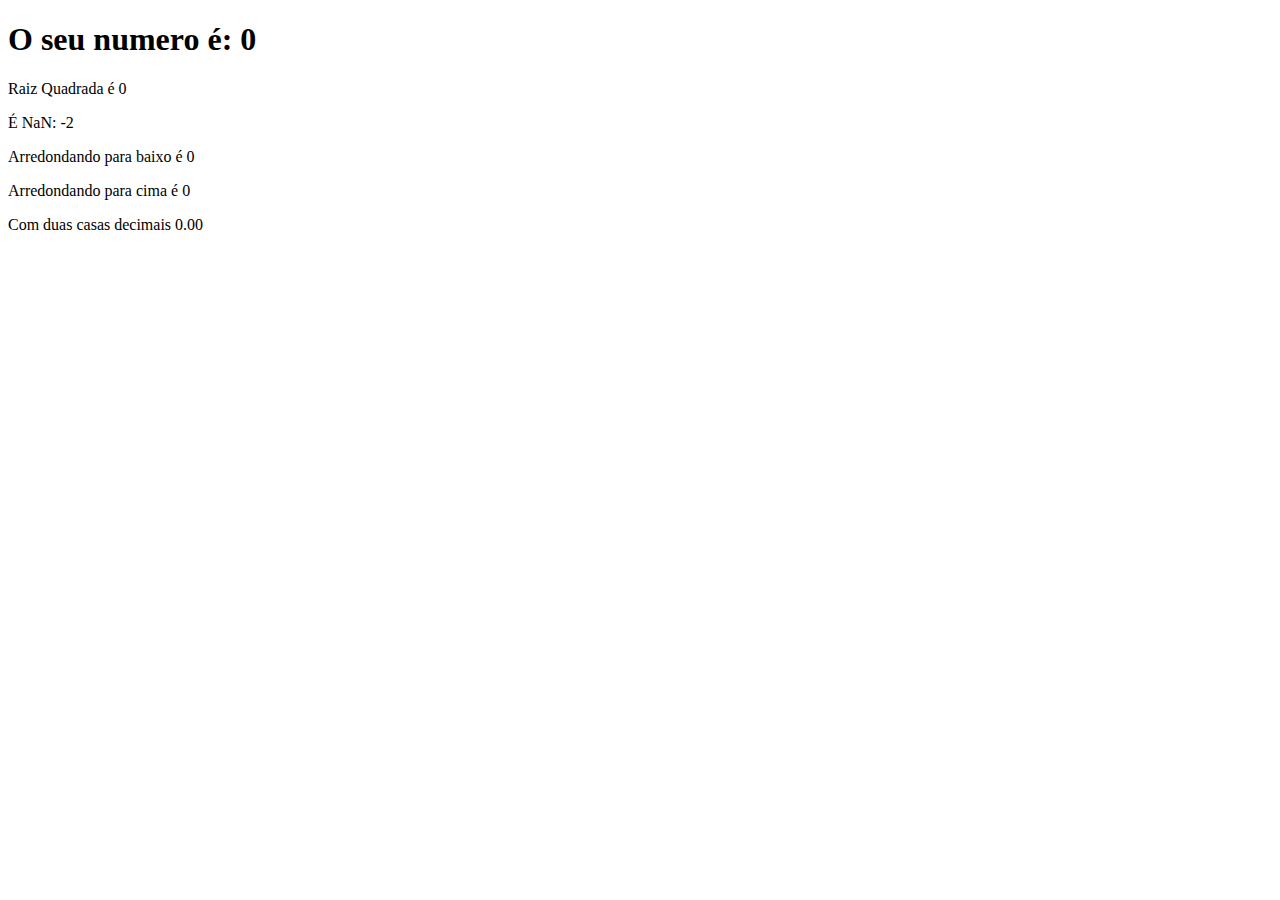
<file: AprendizadoJs/Aula02_Numbers/index.html>
<!DOCTYPE html>
<html lang="en">
<head>
    <meta charset="UTF-8">
    <meta name="viewport" content="width=device-width, initial-scale=1.0">
    <title>Document</title>
</head>
<body>
    <section>
        <h1> O seu numero é: <span id="numero-titulo">>0</span></h1>
        <div id="texto"></div>
</section>

<script src="script.js"></script>
</body>
</html>
</file>
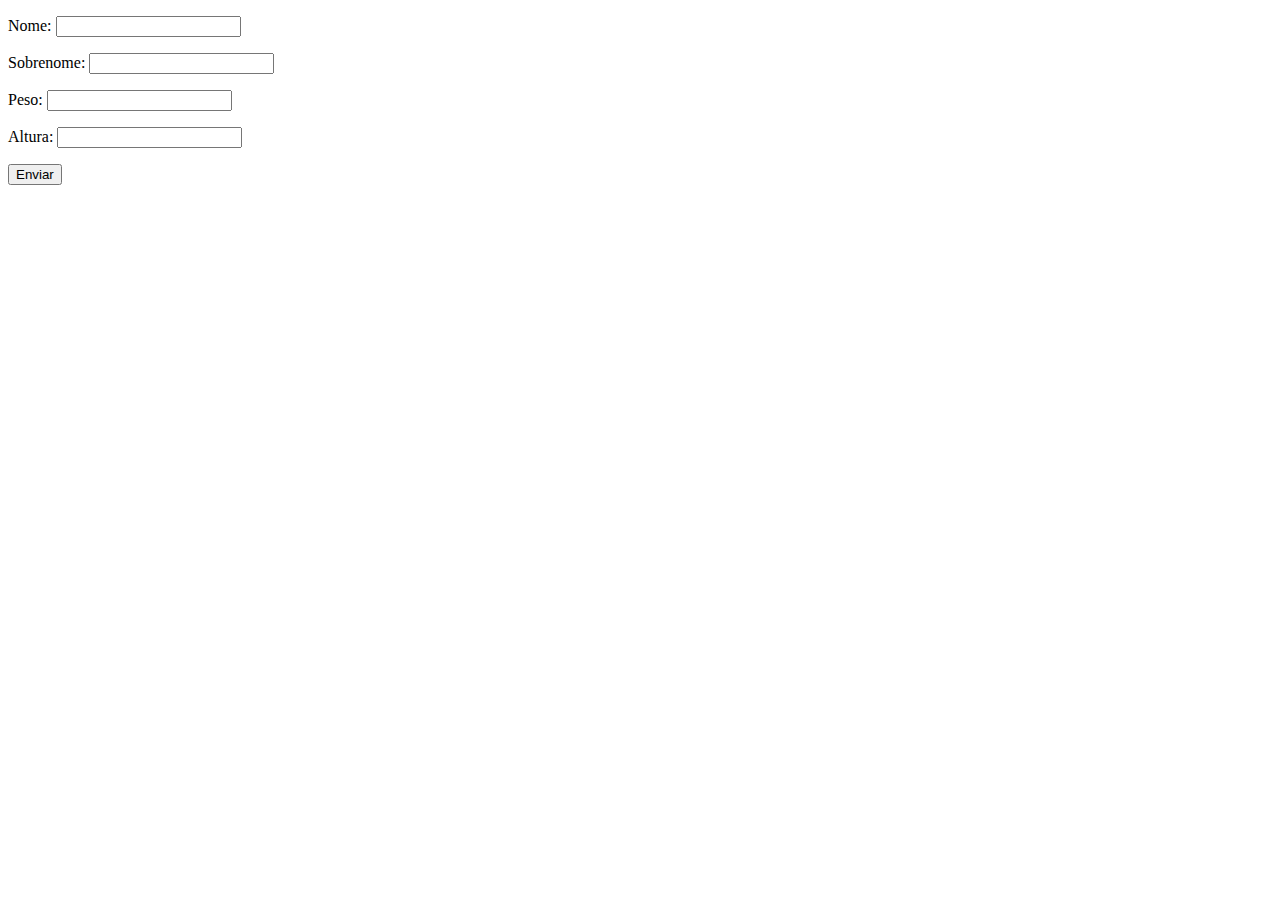
<file: AprendizadoJs/Aula08_Tarefas/index.html>
<!DOCTYPE html>
<html lang="pt-BR">
<head>
    <meta charset="UTF-8">
    <title>Document</title>
</head>
<body>
    <form class="form" action="" method="get">
        <p>Nome: <input type="text" class="nome"></p>
        <p>Sobrenome: <input type="text" class="sobrenome"></p>
        <p>Peso: <input type="text" class="peso"></p>
        <p>Altura: <input type="text" class="altura"></p>
        <button>Enviar</button>
    </form>
    <div class="resultado"></div>

    <script src="index.js"></script>
</body>
</html>
</file>
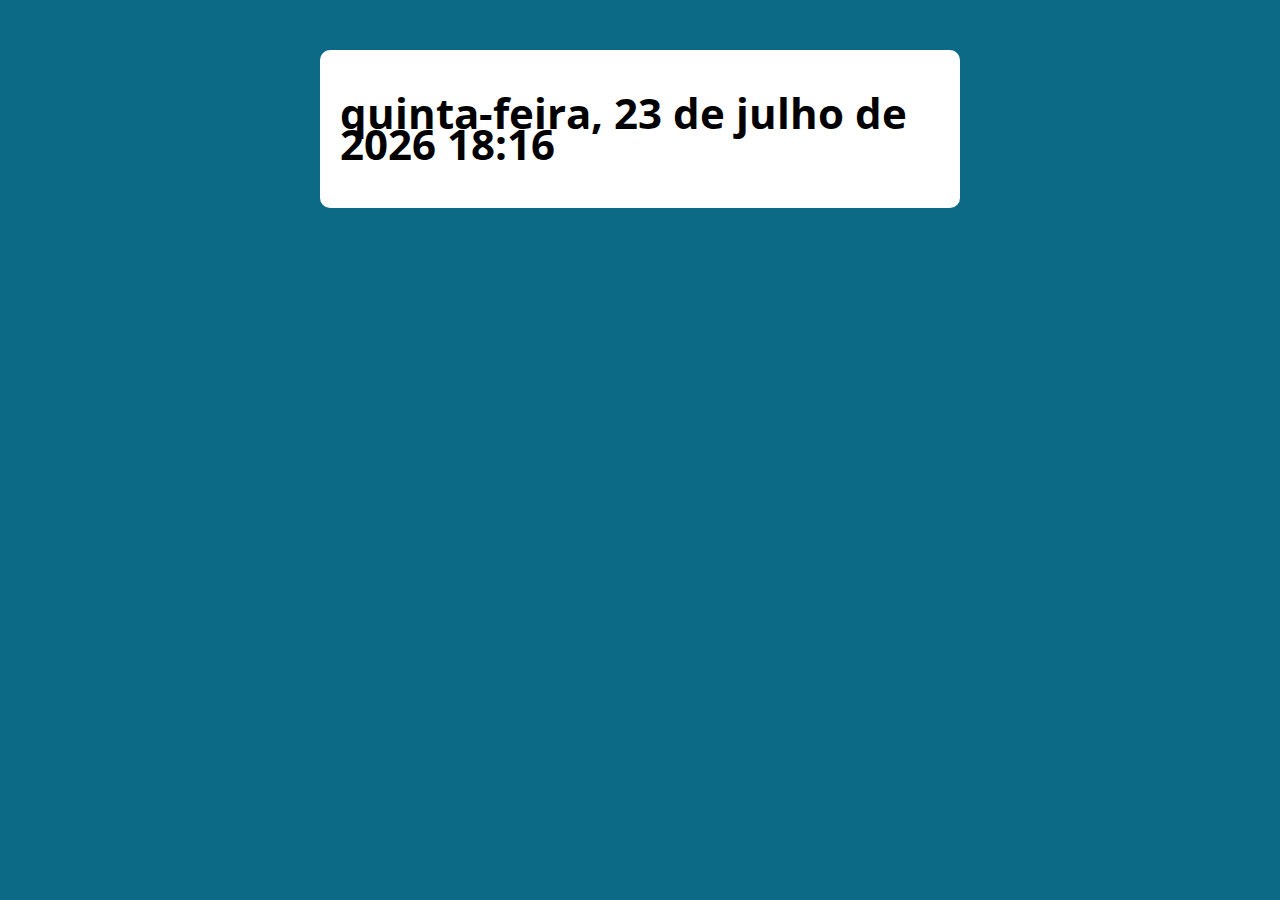
<file: AprendizadoJs/Aula12_exercicios/index.html>
<!DOCTYPE html>
<html lang="pt-BR">
<head>
    <meta charset="UTF-8">
    <meta name="viewport" content="width=device-width, initial-scale=1.0">
    <title>Modelo</title>
    <link rel="stylesheet" href="./assets/css/style.css">
</head>
<body>
    <section class="container">
        <h1> Calculo de IMC </h1>
        
        <div id="resultado"></div>
    </section>

    <script src="./assets/js/main3.js"></script>
</body>
</html>
</file>
<file: AprendizadoJs/Aula12_exercicios/assets/css/style.css>
@import url('https://fonts.googleapis.com/css2?family=Inter:wght@400;500&family=Open+Sans&display=swap');

:root { 
    --cor-principal: rgb(13,106,134);
    --cor-principalDark: black;
}

*{
    box-sizing: border-box;
    outline: 0;

}

body{
    margin: 0;
    padding: 0;
    background: var(--cor-principal);
    font-family: 'Open sans', sans-serif;
    font-size: 1.3em;
    line-height: 1.5em;
}

.container{
    max-width: 640px;
    margin: 50px auto;
    background: #fff;
    padding: 20px;
    border-radius: 10px;
}

form input, form label, form button{
    display: block;
    width: 100%;
    margin-bottom: 10px;
}

form input{
    font-size: 24px;
    height: 50px;
    padding: 0 20px;
}

form input:focus {
    outline: 1px solid var(--cor-principal  );
}

form button{
    border: none;
    background: var(--cor-principal);
    color: white;
    font-size: 18px;
    font-weight: 700;
    height: 50px;
    cursor: pointer;
    margin-top: 30px;
}

form button:hover{
    background: var(--cor-principalDark);
}

.p-resultado, .bad {
    background: rgb(97, 199, 97);
    padding: 10px 20px;
}

.bad{
    background: red;
}
</file>
